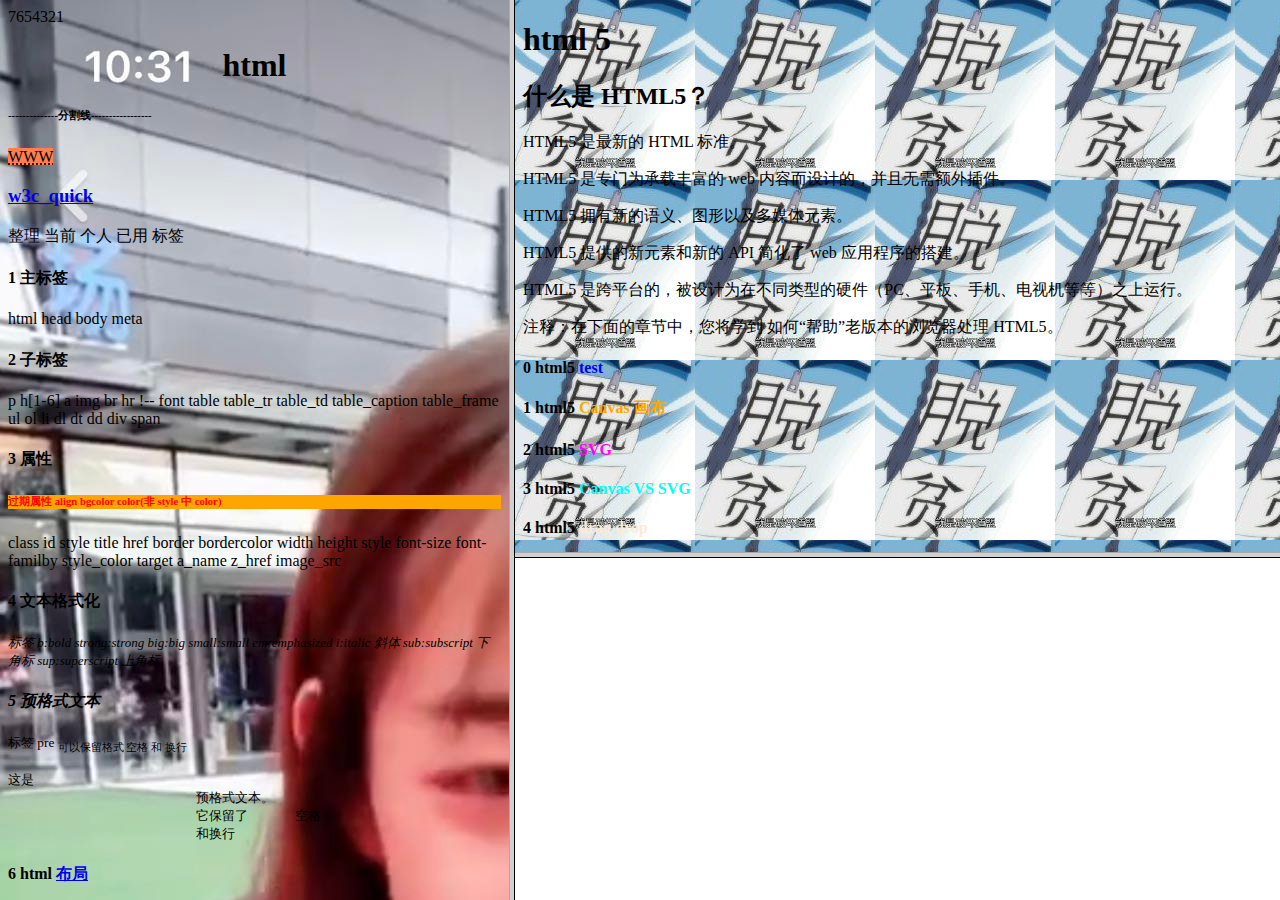
<file: testWeb/index.html>
<!DOCTYPE html>
<html>
	
		<frameset cols="40%,*">
			<frame src="index_left.html" />
			<frameset rows="61.8%,*">
				<frame src="index_right.html" />
				<frame src="index_right_down.html" />
				
			</frameset>
		</frameset>
	 
</html>
</file>
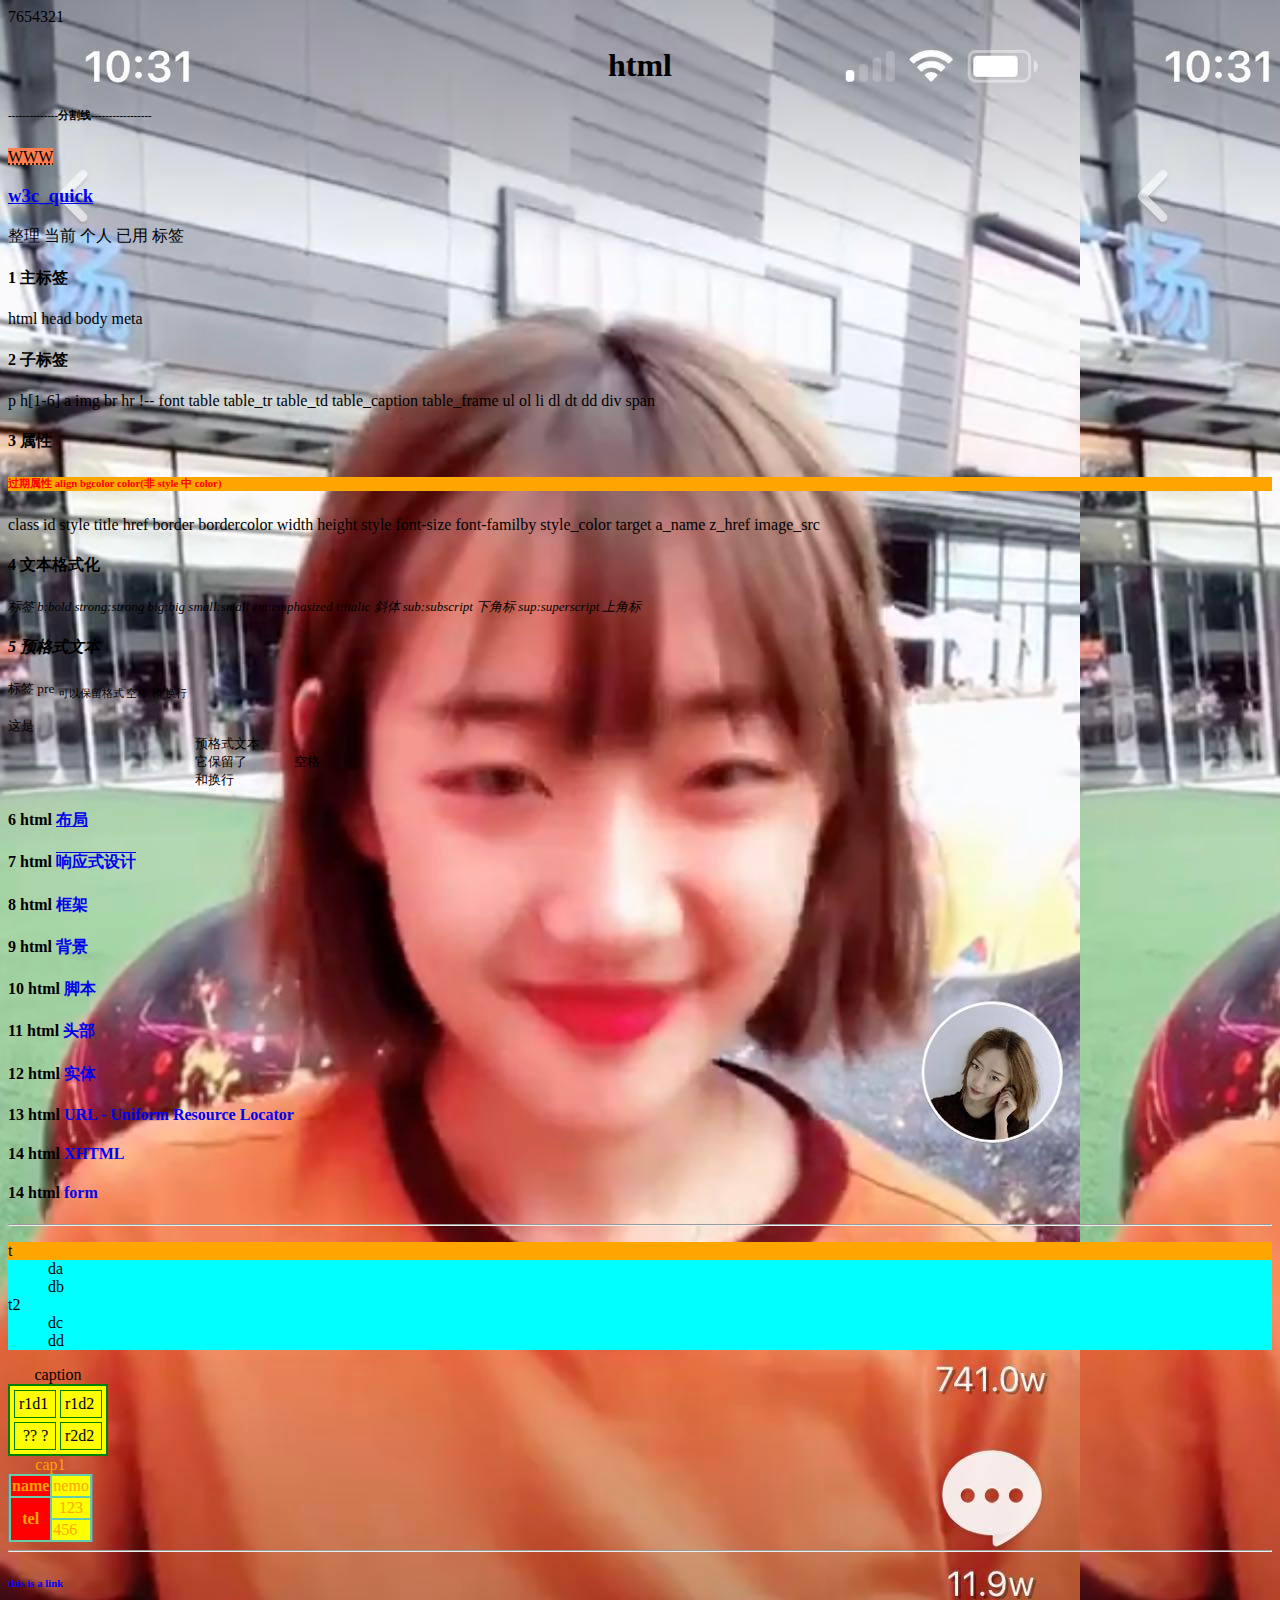
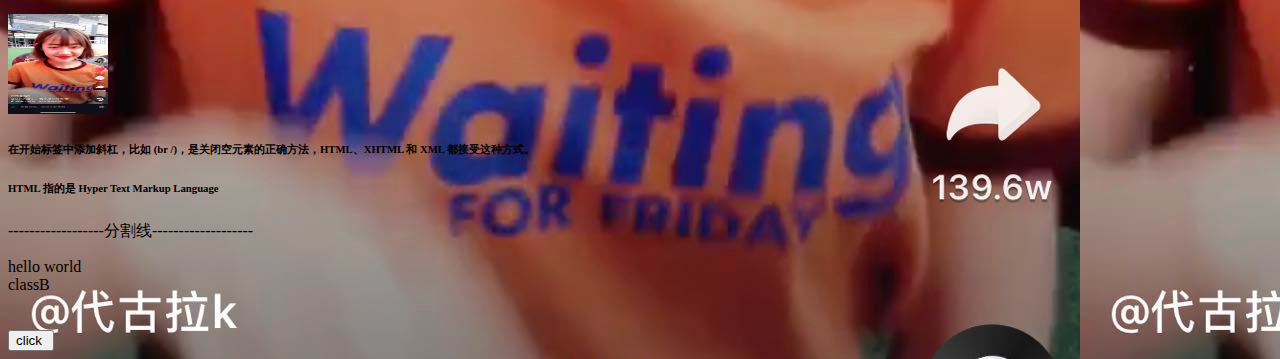
<file: testWeb/index_left.html>
<!DOCTYPE html>
<!-- 	
				<hr /> 标签在页面中创建水平线
				<p> 是 块级元素
				<abbr></abbr>  abbreviated 缩写
				<bdo>如果您的浏览器支持 bi-directional override (bdo)，下一行会从右向左输出 (rtl)</bdo>
				<del></del> <ins></ins>
				style 中 p h1 系统选择器 . 类选择器 # 选择器
			-->
<html>

	<head>
		<title>title test</title>
		<bdo dir="rtl">1234567</bdo>
		<meta content="aqua" ; charset="utf-8" />
		<!--<meta http-equiv="Content-Type" content="text/html; charset=UTF-8">-->
			<h1 align="center">html</h1>
		<h6>--------------分割线-----------------</h6>
		<script type="text/javascript">
			function helloWorld() {
				document.getElementById("d1");
				//				document.getElementsByTagName("div");
				var list = document.getElementsByClassName("btn")
				//				alert(list[0].type)
				var json = {
					"test": "testa",
					"test1": {
						"a1": "a2"
					}
				}
				//				alert(json.test);
				String.prototype.$trim = function() {
					return "prototype"
				}
				var a = "test".$trim("a")

				var objc = new testObjc()
				//			alert(objc.param)
				//			alert(objc.meth())

				//			 JS 提示 闭包对象
				var person = {};
				(function(p) {
					p.setName = function(name) {
							this.name = name;
						},
						p.getName = function() {
							return this.name;
						}
				})(person);

				//			person.setName("name nemo");
				//			alert(person.getName())

				(function(p) {
					p.friend = {
						setName: function(name) {
							this.name = name;
						},
						getName: function() {
							return this.name;
						}
					}

				})(person);
				person.friend.setName("friend name");
				alert(person.friend.getName());

				//				print("hello script 执行 逻辑操作")
			}

			function testObjc() {
				this.param = 1;
				this.meth = function() {
					return 44;
				}
			}
		</script>
		<style type="text/css">
			.classA {
				font: "微软雅黑";
			}
		</style>
		<abbr style="align-content: center;background-color: coral;" title="world wild web">WWW</abbr>

	</head>

	<body background="img/img1.jpeg">
		<div id="d2" class="page">
			<h3> <a href="http://www.w3school.com.cn/html/html_quick.asp"> w3c_quick</a></h3>
			<p> 整理 当前 个人 已用 标签</p>
			<h4> 1 主标签</h4>
			<p> html head body meta </p>
			<h4>2 子标签</h4>
			<p> p h[1-6] a img br hr !-- font table table_tr table_td table_caption table_frame ul ol li dl dt dd div span
			</p>
			<h4>3 属性</h4>
			<h6 style="align-self: center;color: red;background-color: orange;"> 过期属性 align bgcolor color(非 style 中 color)</h6>
			<p> class id style title href border bordercolor width height style font-size font-familby style_color target a_name z_href image_src
			</p>
			<h4><strong>4 文本格式化</strong></h4>
			<p style="font-size: small;">
				<i>	标签 b:bold strong:strong big:big small:small em:emphasized i:italic 斜体 sub:subscript 下角标 sup:superscript 上角标</i>
			</p>
			<h4><em>5 预格式文本</em></h4>
			<p><small>标签 pre  <sub>可以保留格式 空格 和 换行</sub></small></p>
			<pre>这是
			预格式文本。
			它保留了      空格
			和换行</pre>

			<h4>  6 html <a href="http://127.0.0.1:8020/testWeb/html/html_a.html" style="text-decoration: underline;">布局</a></h4>
			<h4> 7 html <a href="http://127.0.0.1:8020/testWeb/html/html_b.html" style="text-decoration: overline;"> 响应式设计</a> </h4>
			<h4> 8 html <a href="http://127.0.0.1:8020/testWeb/html/html_c.html" style="text-decoration: none;"> 框架 </a> </h4>
			<h4> 9 html <a href="http://127.0.0.1:8020/testWeb/html/html_d.html" style="text-decoration: none;"> 背景 </a> </h4>
			<h4> 10 html <a href="http://127.0.0.1:8020/testWeb/html/html_e.html" style="text-decoration: none;"> 脚本 </a> </h4>
			<h4> 11 html <a href="http://127.0.0.1:8020/testWeb/html/html_f.html" style="text-decoration: none;"> 头部 </a> </h4>
			<h4> 12 html <a href="http://127.0.0.1:8020/testWeb/html/html_g.html" style="text-decoration: none;"> 实体 </a> </h4>
			<h4> 13 html  <a href="http://127.0.0.1:8020/testWeb/html/html_h.html" style="text-decoration: none;"> URL - Uniform Resource Locator </a> </h4>
			<h4> 14 html  <a href="http://127.0.0.1:8020/testWeb/html/html_i.html" style="text-decoration: none;"> XHTML </a> </h4>
			<h4> 14 html  <a href="http://127.0.0.1:8020/testWeb/html/html_j.html" style="text-decoration: none;"> form </a> </h4>

			

			<hr />

			<dl style="background: cyan;">
				<dt style="background: orange;">t</dt>
				<dd>da</dd>
				<dd>db</dd>
				<dt>t2</dt>
				<dd>dc</dd>
				<dd>dd</dd>
			</dl>

			<table id="table1" cellpadding="4" cellspacing="4" bgcolor="yellow" width="100" height="40" border="2" bordercolor="green">
				<!--<th>header?</th>-->
				<caption>caption</caption>
				<tr>
					<td>r1d1</td>
					<td>r1d2</td>
				</tr>
				<tr>
					<td>&nbsp;??&nbsp;?</td>
					<td>r2d2</td>
				</tr>
			</table>
			<table id="tab2" frame="vsides" style="background: mediumaquamarine;color: orange;">
				<caption> cap1</caption>
				<colgroup>
					<col style="background: red;" />
					<col style="background: yellow;" />

				</colgroup>
				<tr align="center">
					<th>name</th>
					<td>nemo</td>
				</tr>
				<tr align="center">
					<th rowspan="2"> tel</th>
					<td>123</td>
				</tr>
				<tr>
					<td>456</td>
				</tr>
			</table>

			<hr />
			<h6><a href="http://baidu.com" target="_self" style="text-decoration: none;"> this is a link</a></h6>
			<img src="img/img1.jpeg" width="100" height="100" />
			<br />
			<h6>在开始标签中添加斜杠，比如 (br /)，是关闭空元素的正确方法，HTML、XHTML 和 XML 都接受这种方式。</h6>
			<h6>  HTML 指的是 Hyper Text Markup Language </h6>

		</div>
		<p>------------------分割线-------------------</p>
		<div id="d1" class="classA"></div>
		<div class="classA">
			hello world
		</div>

	</body>
	<div class="classB">
		classB
	</div>
	<div id="page">
		<div class="logo_ul" id="navigation">
			<li>
				<a href=""></a>
			</li>
			<li>
				<a href=""></a>
			</li>
		</div>
	</div>
	<input type="button" class="btn" name="" id="" value="click " onclick="helloWorld()" />

</html>
</file>
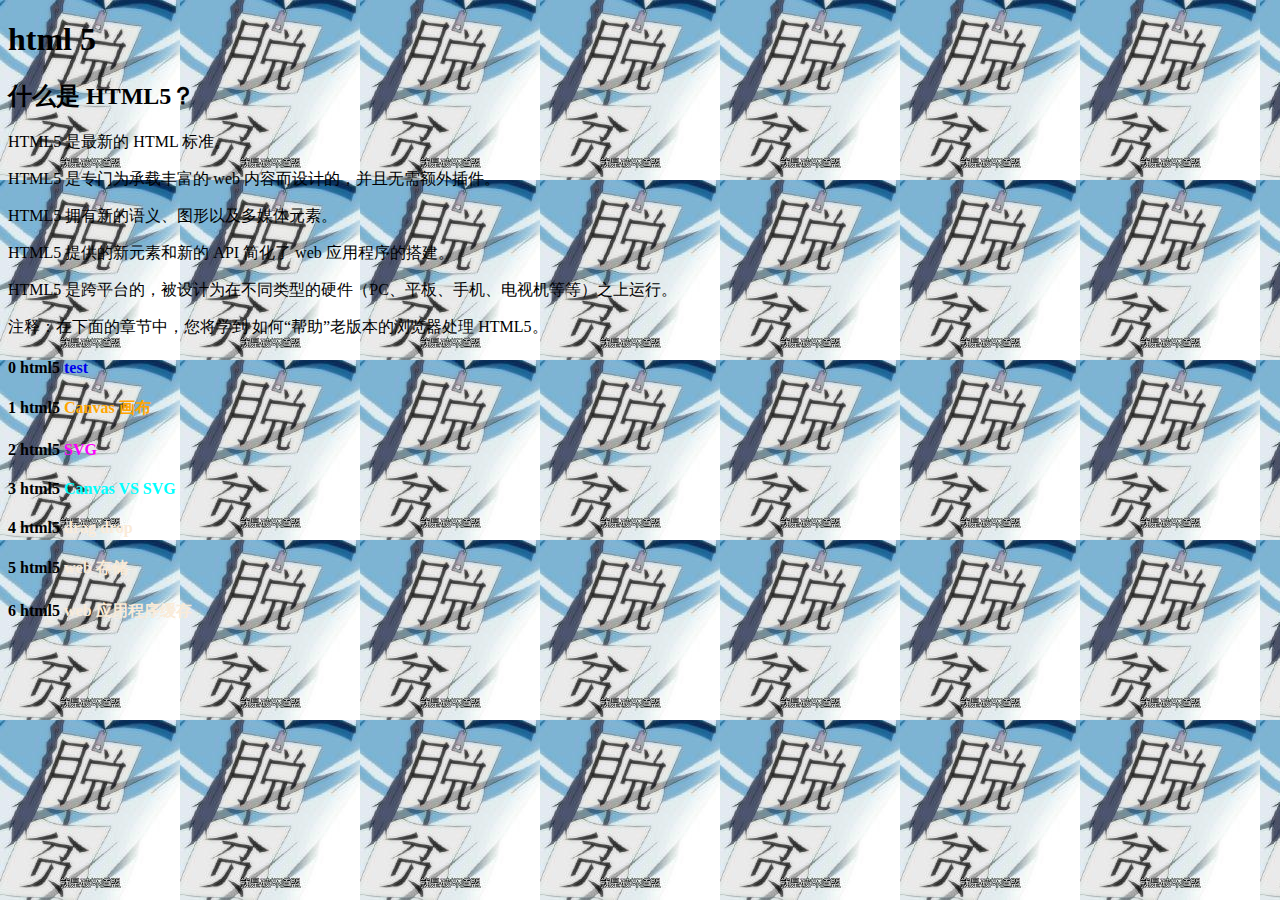
<file: testWeb/index_right.html>
<!DOCTYPE html>
<html>

	<head>
		<meta charset="UTF-8">
		<title></title>
	</head>

	<body background="img/img2.jpg">
		<h1> html 5</h1>
		<body>
			<div>
				<h2>什么是 HTML5？</h2> 
				<p>HTML5 是最新的 HTML 标准。</p> 
				<p>HTML5 是专门为承载丰富的 web 内容而设计的，并且无需额外插件。</p>
				<p>HTML5 拥有新的语义、图形以及多媒体元素。</p>
				<p>HTML5 提供的新元素和新的 API 简化了 web 应用程序的搭建。</p>
				<p>HTML5 是跨平台的，被设计为在不同类型的硬件（PC、平板、手机、电视机等等）之上运行。</p>
				<p class="note"><span>注释：</span>在下面的章节中，您将学到
					如何“帮助”老版本的浏览器处理 HTML5。</p>
			</div>
			<div>
				
				<h4> 0 html5<a href="html5/html5_a.html" style="text-decoration: none;"> test </a> </h4>
				<h4> 1 html5<a href="html5/html5_b.html" style="text-decoration: none; color: orange;"> Canvas 画布 </a> </h4>
				<h4> 2 html5<a href="html5/html5_c.html" style="text-decoration: none; color: magenta;"> SVG </a> </h4>
				<h4> 3 html5<a href="html5/html5_d.html" style="text-decoration: none;color:cyan ;" > Canvas VS SVG </a> </h4>
				<h4> 4 html5<a href="html5/html5_e.html" style="text-decoration: none;color: antiquewhite ;" > drag drop </a> </h4>
				<h4> 5 html5<a href="html5/html5_f.html" style="text-decoration: none;color: antiquewhite ;" >  web 存储   </a> </h4>
				<h4> 6 html5<a href="html5/html5_f.html" style="text-decoration: none;color: antiquewhite ;" >  web  应用程序缓存   </a> </h4>
			</div>			
		</body>
	</body>

</html>
</file>
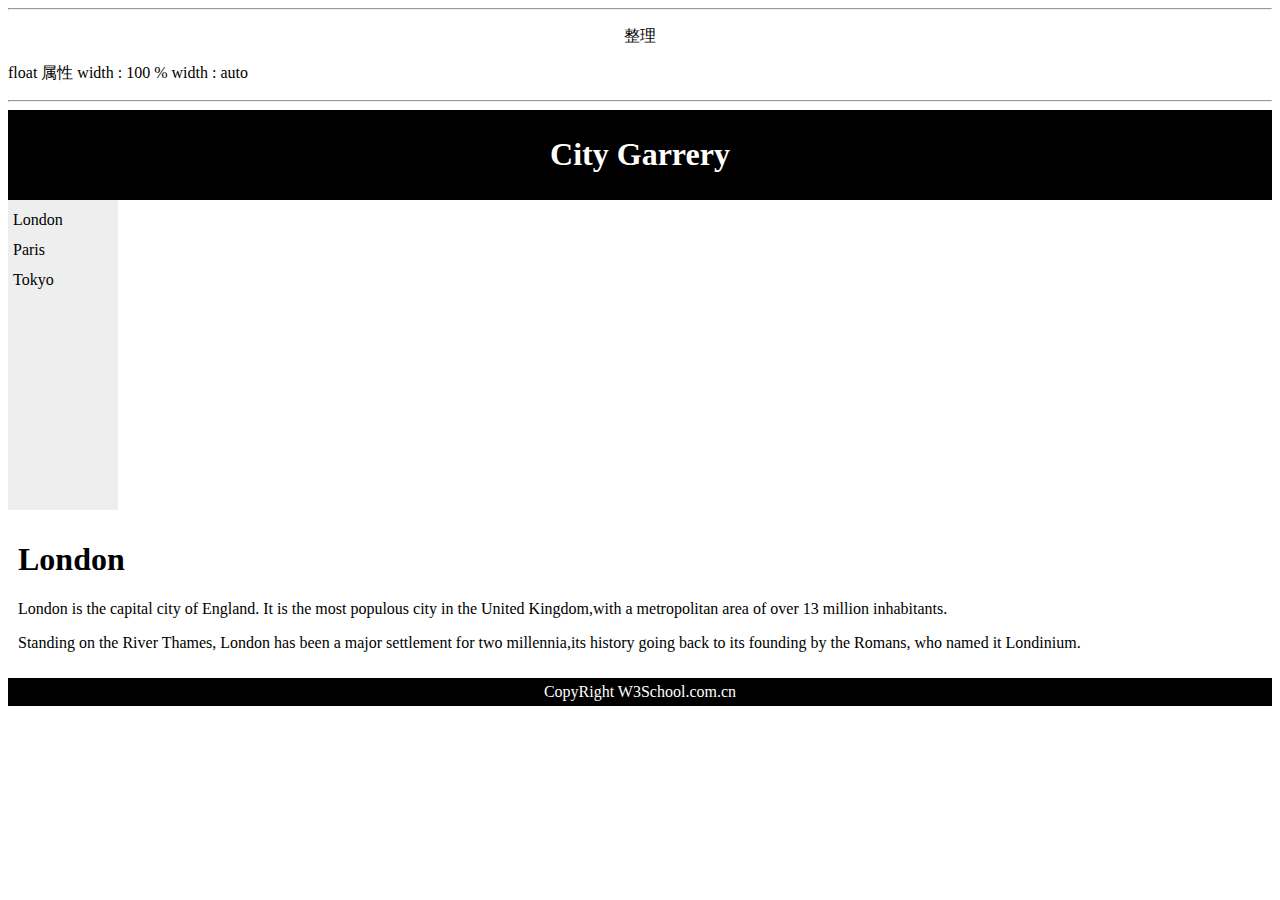
<file: testWeb/html/html_a.html>
<!DOCTYPE html>
<html>
	<head>
		<meta charset="UTF-8">
		<title>html 布局</title>
		<style>
			#header {
				background-color: black;
				color: white;
				text-align: center;
				padding: 5px;
			}
			#nav{
				line-height: 30px;
				background-color: #eeeeee;
				height: 300px;
				width: 100px;
				float: left;
				padding: 5px;
			}
			#section{
				width: 100%;
				float: left;
				padding: 10px;
			}
			#footer{
				background-color: black;
				color: white;
				clear: both;
				text-align: center;
				padding: 5px;
			}
		</style>
	</head>
	<body>  
		<hr />
		<div>
			<p style="text-align: center; font: cursive ;"> 整理</p>
			<p> float 属性 width : 100 % width  : 	auto 
			</p>
		</div>
		<hr />
		<div id="header">
			<h1> City Garrery</h1>
		</div>
		<div id="nav">
			London<br />
			Paris<br />
			Tokyo<br />
		</div>
		<div id="section">
			<h1>London </h1>
			<p>London is the capital city of England. It is the most populous city in the United Kingdom,with a metropolitan area of over 13 million inhabitants.</p>
			<p>Standing on the River Thames, London has been a major settlement for two
				 millennia,its history going back to its founding by the Romans, who named it Londinium.</p>
		</div>
		<div id="footer">
			CopyRight W3School.com.cn
		</div>
 	 
	</body>
</html>
</file>
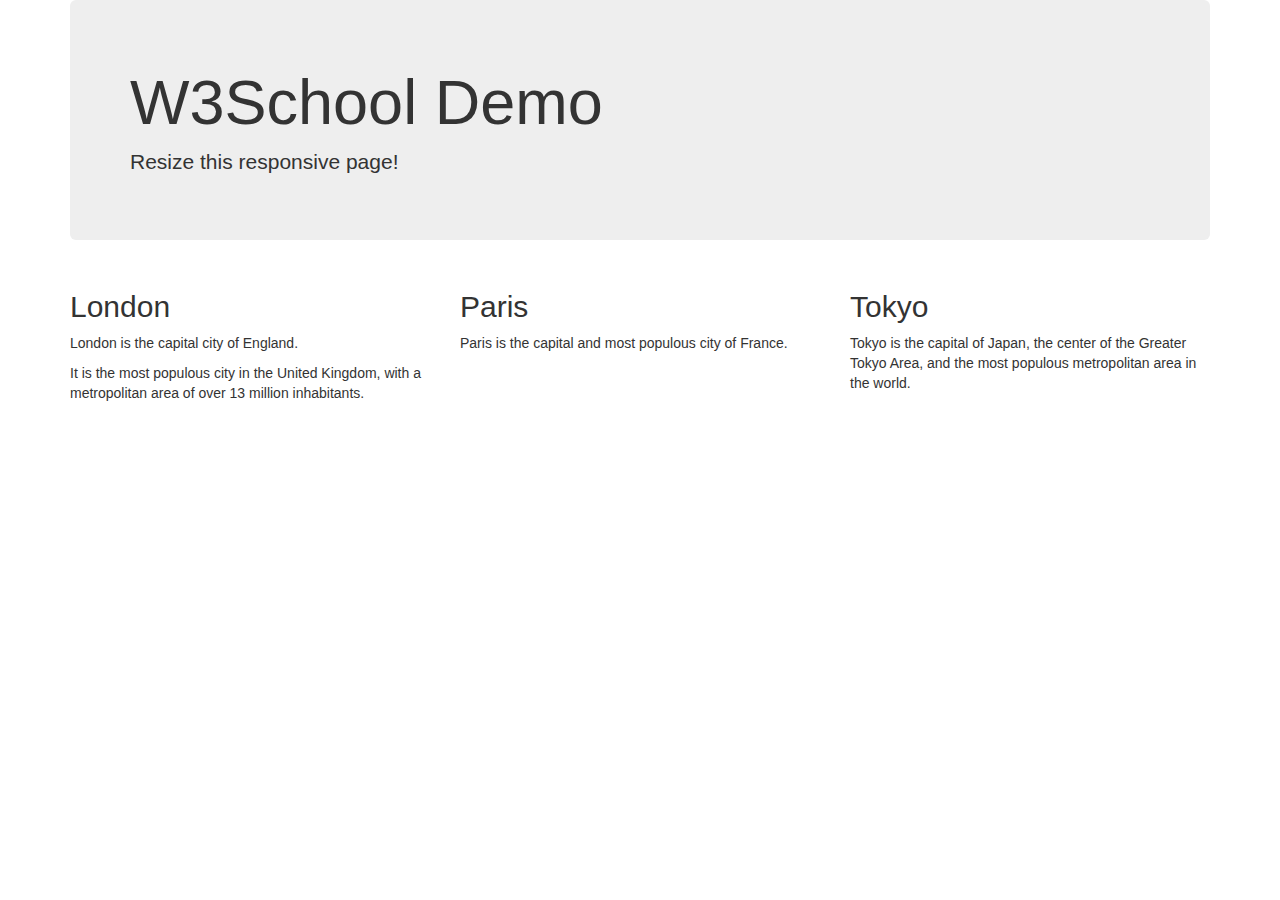
<file: testWeb/html/html_b.html>
<!DOCTYPE html>
<html>

	<head>
		<meta charset="UTF-8">
		<meta name="viewport" content="width=device-width, initial-scale=1">
		<title> html 响应式编程 </title>
		<link rel="stylesheet" href="http://maxcdn.bootstrapcdn.com/bootstrap/3.2.0/css/bootstrap.min.css">
	</head>

	<body>
		<div class="container">
			<div class="jumbotron"> 
				<h1>W3School Demo</h1>
				<p>Resize this responsive page!</p>
			</div>
		</div>

		<div class="container">
			<div class="row">
				<div class="col-md-4">
					<h2>London</h2>
					<p>London is the capital city of England.</p>
					<p>It is the most populous city in the United Kingdom, with a metropolitan area of over 13 million inhabitants.</p>
				</div>
				<div class="col-md-4">
					<h2>Paris</h2>
					<p>Paris is the capital and most populous city of France.</p>
				</div>
				<div class="col-md-4">
					<h2>Tokyo</h2>
					<p>Tokyo is the capital of Japan, the center of the Greater Tokyo Area, and the most populous metropolitan area in the world.</p>
				</div>
			</div>
		</div>

	</body>

</html>
</file>
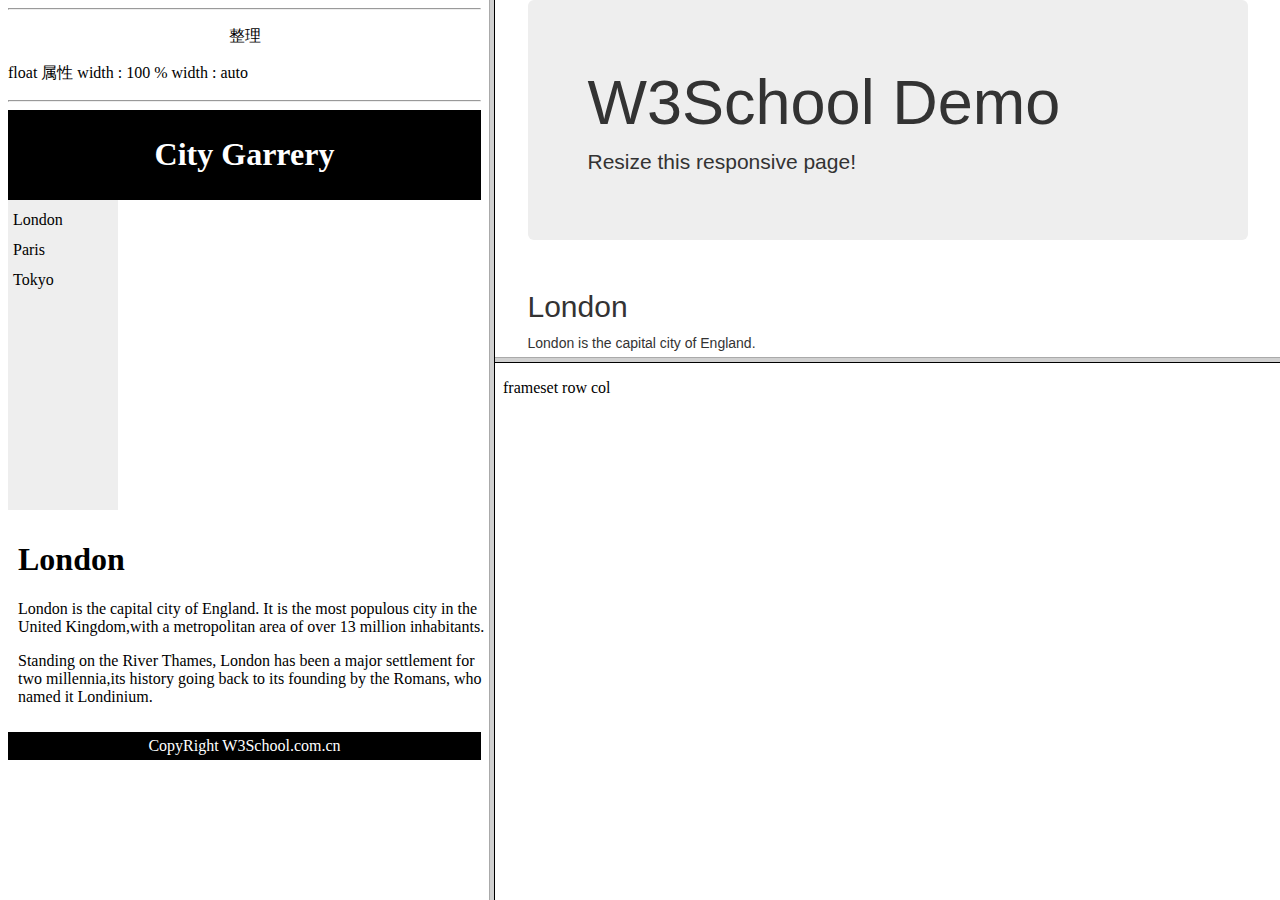
<file: testWeb/html/html_c.html>
<!DOCTYPE html>
<html>
	<!--<head>
		<title> frame set row col</title>
		<p>pp</p>
	</head>-->
	<!--<body>
 		<p>aaa</p>
 	</body>-->
	<frameset cols="25%,40%">
		<frame src="html_a.html">
		<frameset rows="40%,*">
			
			<frame src="html_b.html">
			<frame src="html_c1.html">
		</frameset>
				<noframes>

					<body>您的浏览器无法处理框架！</body>
				</noframes>

	</frameset>

</html>
</file>
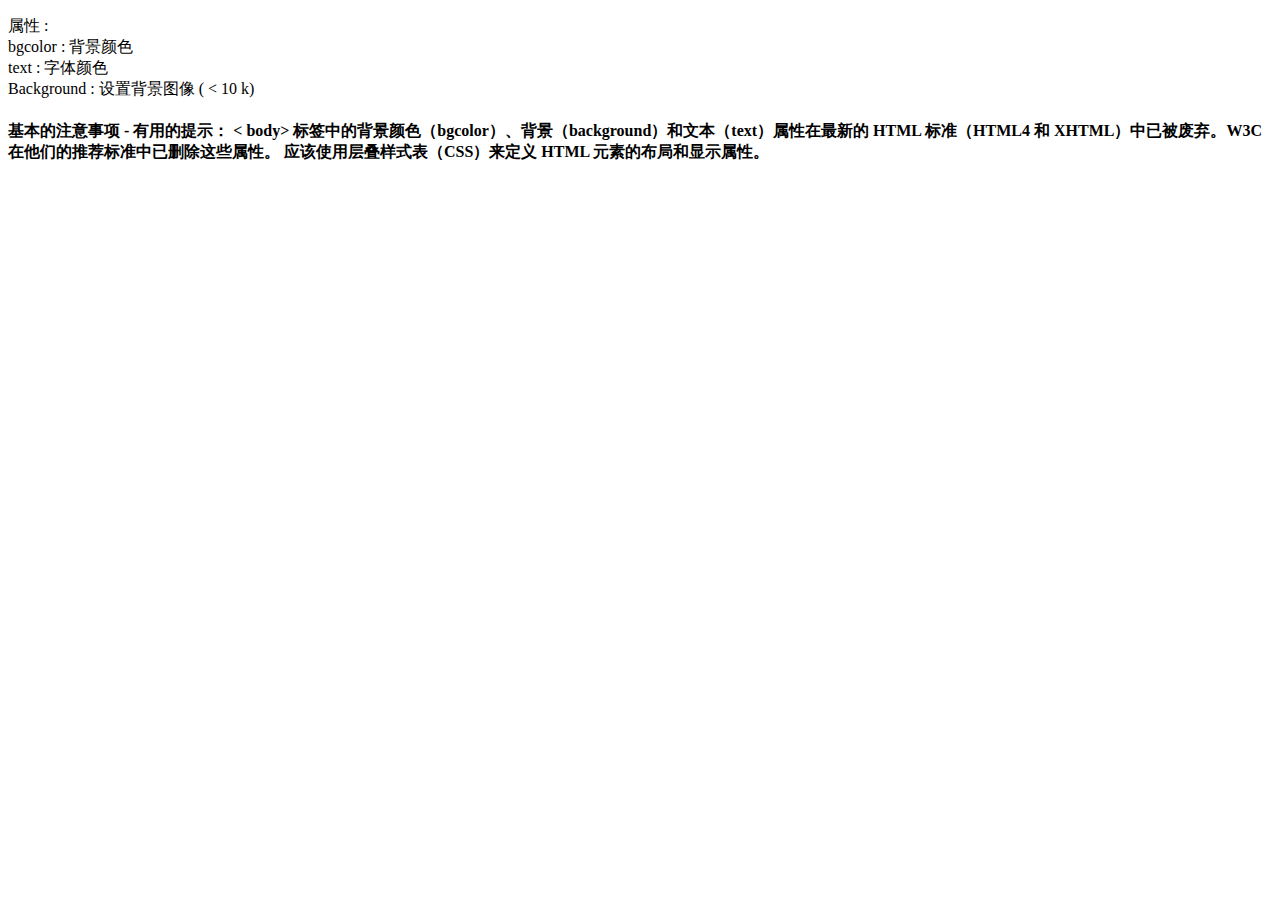
<file: testWeb/html/html_d.html>
<!DOCTYPE html>
<html>

	<head>
		<meta charset="UTF-8">
		<title> 背景 </title>
	</head>

	<body>
		<p align="left"> 属性 : <br /> bgcolor : 背景颜色 <br /> text : 字体颜色 <br /> Background : 设置背景图像 (
			< 10 k) </p>
				<h4>
			基本的注意事项 - 有用的提示：
< body> 标签中的背景颜色（bgcolor）、背景（background）和文本（text）属性在最新的 HTML 标准（HTML4 和 XHTML）中已被废弃。W3C 在他们的推荐标准中已删除这些属性。
应该使用层叠样式表（CSS）来定义 HTML 元素的布局和显示属性。
		</h4>
	</body>

</html>
</file>
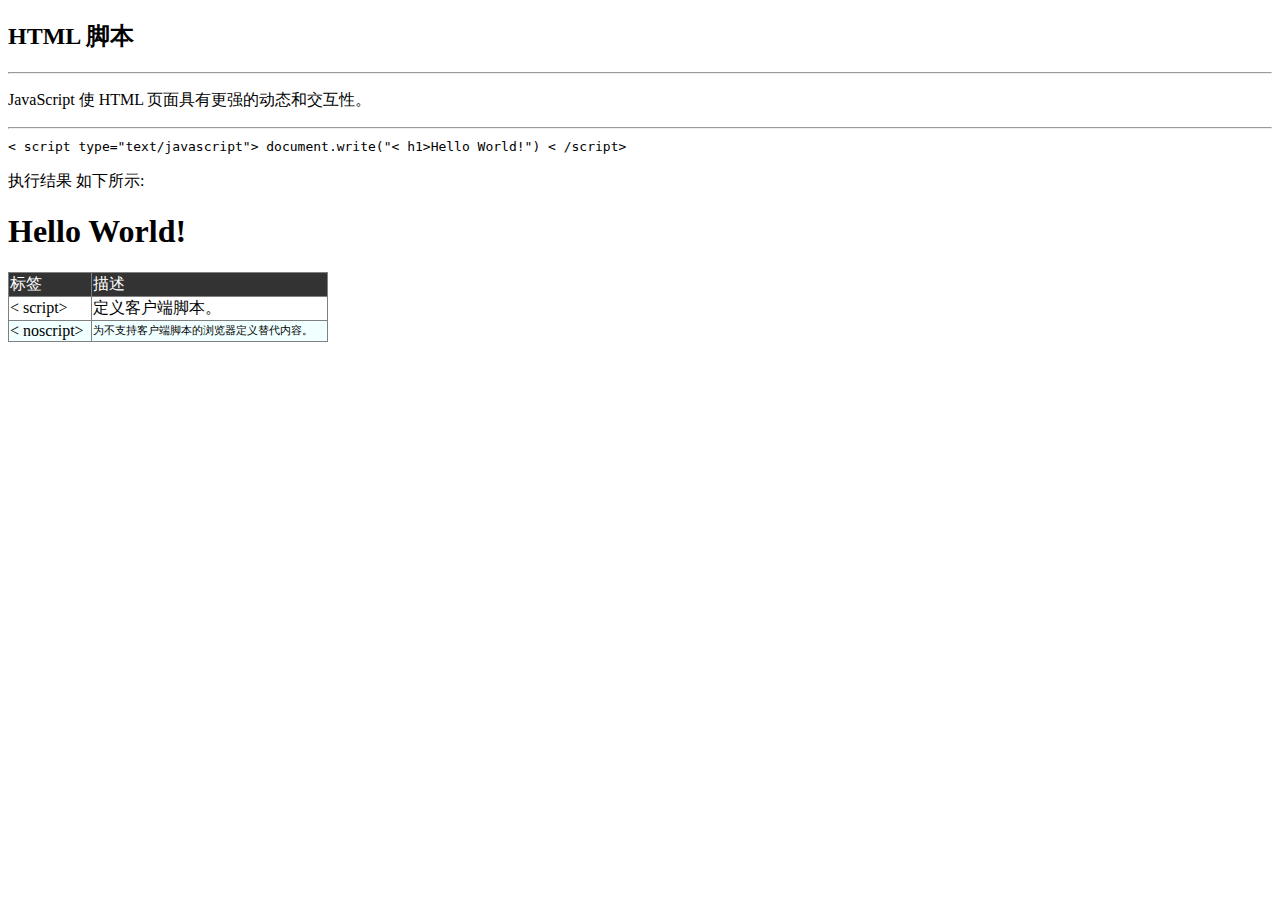
<file: testWeb/html/html_e.html>
<!DOCTYPE html>
<html>

	<head>
		<meta charset="UTF-8">
		<title> 脚本</title>
	</head>

	<body>
		<h2> HTML 脚本</h2>
		<hr />
		<p> JavaScript 使 HTML 页面具有更强的动态和交互性。</p>
		<hr />

		<code>
			< script type="text/javascript">
			document.write("< h1>Hello World!</ h1>")
			< /script>
		</code>
		
		<p> 执行结果 如下所示:</p>
		<!--eg:-->
		<script type="text/javascript">
			document.write("<h1>Hello World!</h1>")
		</script>
		<noscript>Your browser does not support JavaScript!</noscript>
		
		<!--<hr />
		<p> < script> :  定义客户端脚本</p>
		<p> < noscript> :  为不支持客户端脚本的浏览器定义替代内容。</p>
		<hr />-->
		<table cellspacing="0" border="1.0px" width="320px" bordercolor="gray" style="border-collapse: collapse">
			<tr  style="background-color: rgba(0,0,0,0.8); color: white;">
				<td width="80">标签</td>
				<td >描述</td>
			</tr>
			<tr  >
				<td>< script></td>
				<td> 定义客户端脚本。</td>
			</tr>
			<tr bgcolor="azure">
				<td>< noscript></td>
				<td style="font-size: 11px;"> 为不支持客户端脚本的浏览器定义替代内容。</td>
			</tr>
		</table>
		
	</body>

</html>
</file>
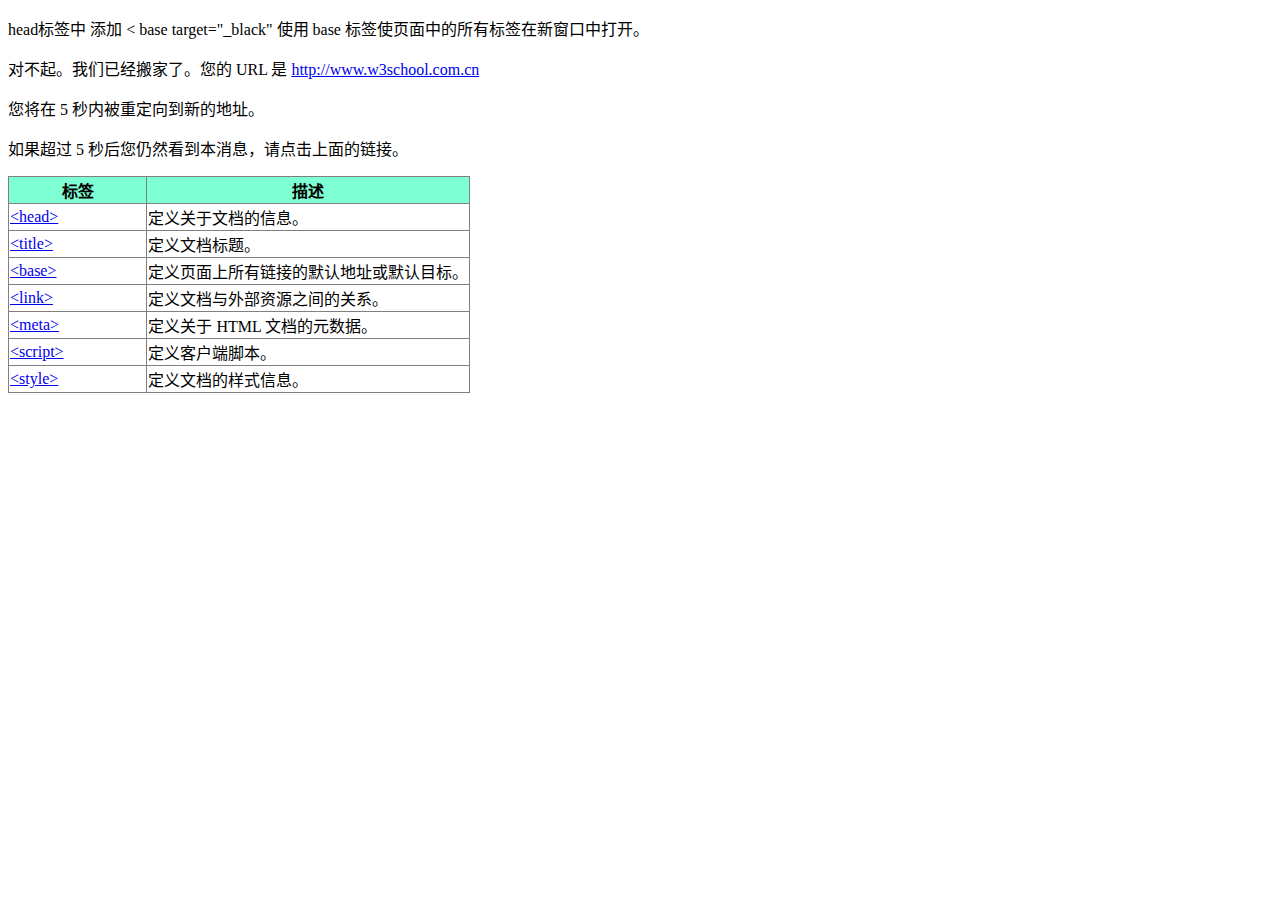
<file: testWeb/html/html_f.html>
<!DOCTYPE html>
<html>

	<head>
		<meta charset="UTF-8">
		<title> 头部 </title>

		<meta http-equiv="Content-Type" content="text/html; charset=gb2312" />
		<meta http-equiv="Content-Language" content="zh-cn" />

		<meta name="author" content="w3school.com.cn">
		<meta name="revised" content="David Yang,8/1/07">
		<meta name="generator" content="Dreamweaver 8.0en">

		<!--<meta http-equiv="Refresh" content="4;url=http://www.w3school.com.cn" />-->
		<!--<meta http-equiv="refresh" content="3;url=http://www.baidu.com" />-->

		<base href="http://www.w3school.com.cn/images/" />
		<base target="_blank" />
	</head>

	<body>
		<p> head标签中 添加
			< base target="_black" 使用 base 标签使页面中的所有标签在新窗口中打开。</p>

				<p>
					对不起。我们已经搬家了。您的 URL 是
					<a href="http://www.w3school.com.cn">http://www.w3school.com.cn</a>
				</p>

				<p>您将在 5 秒内被重定向到新的地址。</p>

				<p>如果超过 5 秒后您仍然看到本消息，请点击上面的链接。</p>

				<table border="1" style="border-collapse: collapse;">
					<tbody>
						<tr bgcolor="aquamarine">
							<th style="width:30%;">标签</th>
							<th style="width:70%;">描述</th>
						</tr>

						<tr>
							<td>
								<a href="/tags/tag_head.asp" title="HTML <head> 标签">&lt;head&gt;</a>
							</td>
							<td>定义关于文档的信息。</td>
						</tr>

						<tr>
							<td>
								<a href="/tags/tag_title.asp" title="HTML <title> 标签">&lt;title&gt;</a>
							</td>
							<td>定义文档标题。</td>
						</tr>

						<tr>
							<td>
								<a href="/tags/tag_base.asp" title="HTML <base> 标签">&lt;base&gt;</a>
							</td>
							<td>定义页面上所有链接的默认地址或默认目标。</td>
						</tr>

						<tr>
							<td>
								<a href="/tags/tag_link.asp" title="HTML <link> 标签">&lt;link&gt;</a>
							</td>
							<td>定义文档与外部资源之间的关系。</td>
						</tr>

						<tr>
							<td>
								<a href="/tags/tag_meta.asp" title="HTML <meta> 标签">&lt;meta&gt;</a>
							</td>
							<td>定义关于 HTML 文档的元数据。</td>
						</tr>

						<tr>
							<td>
								<a href="/tags/tag_script.asp" title="HTML <script> 标签">&lt;script&gt;</a>
							</td>
							<td>定义客户端脚本。</td>
						</tr>

						<tr>
							<td>
								<a href="/tags/tag_style.asp" title="HTML <style> 标签">&lt;style&gt;</a>
							</td>
							<td>定义文档的样式信息。</td>
						</tr>
					</tbody>
				</table>

	</body>

</html>
</file>
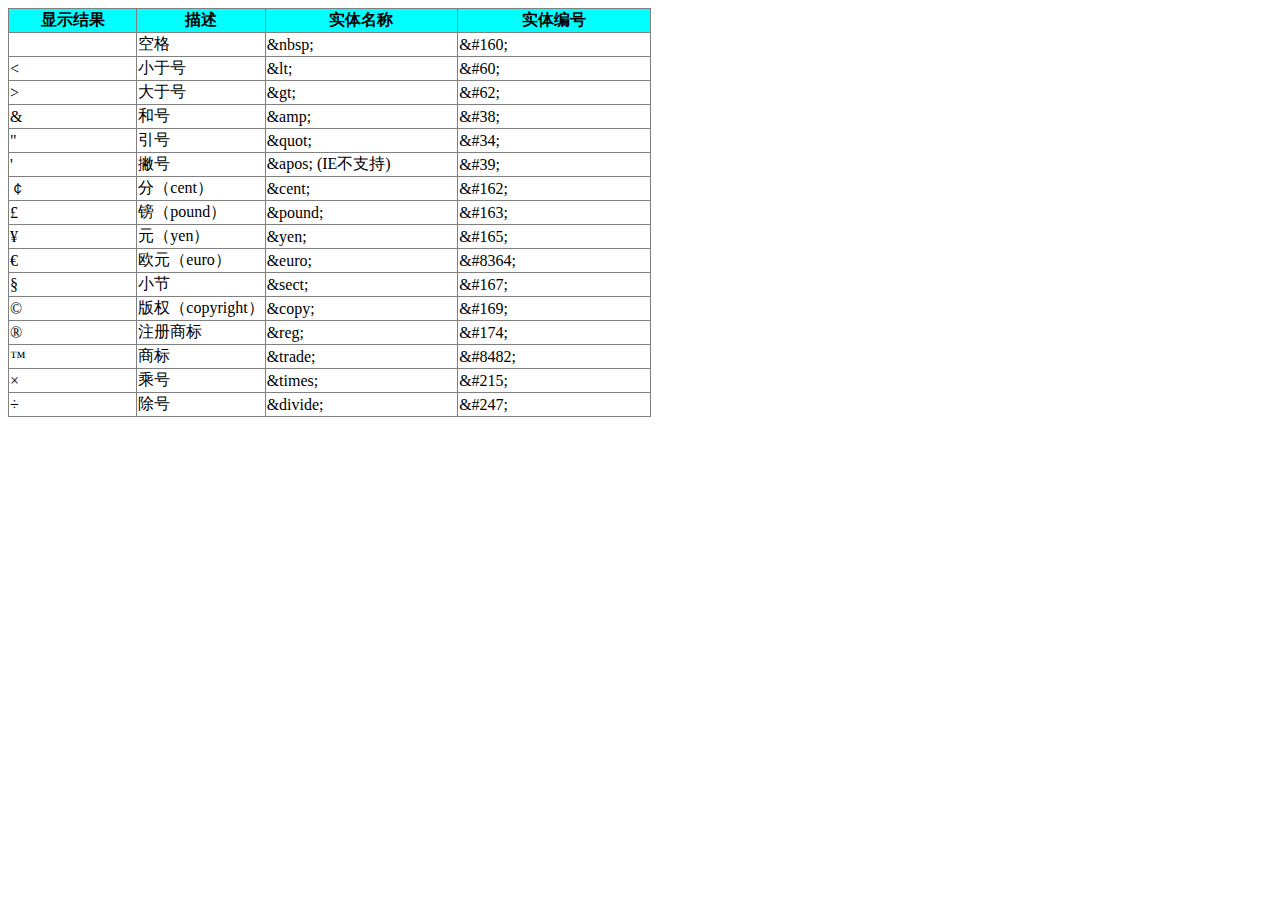
<file: testWeb/html/html_g.html>
<!DOCTYPE html>
<html>

	<head>
		<meta charset="UTF-8">
		<title></title>
	</head>

	<body>
 

		<table border="1px" style="border-collapse: collapse;">
			<tbody>
				<tr bgcolor="#00FFFF">
					<th style="width:20%">显示结果</th>
					<th style="width:20%">描述</th>
					<th style="width:30%">实体名称</th>
					<th style="width:30%">实体编号</th>
				</tr>

				<tr>
					<td>&nbsp;</td>
					<td>空格</td>
					<td>&amp;nbsp;</td>
					<td>&amp;#160;</td>
				</tr>

				<tr>
					<td>&lt;</td>
					<td>小于号</td>
					<td>&amp;lt;</td>
					<td>&amp;#60;</td>
				</tr>

				<tr>
					<td>&gt;</td>
					<td>大于号</td>
					<td>&amp;gt;</td>
					<td>&amp;#62;</td>
				</tr>

				<tr>
					<td>&amp;</td>
					<td>和号</td>
					<td>&amp;amp;</td>
					<td>&amp;#38;</td>
				</tr>

				<tr>
					<td>"</td>
					<td>引号</td>
					<td>&amp;quot;</td>
					<td>&amp;#34;</td>
				</tr>

				<tr>
					<td>'</td>
					<td>撇号&nbsp;</td>
					<td>&amp;apos; (IE不支持)</td>
					<td>&amp;#39;</td>
				</tr>

				<tr>
					<td>￠</td>
					<td>分（cent）</td>
					<td>&amp;cent;</td>
					<td>&amp;#162;</td>
				</tr>

				<tr>
					<td>£</td>
					<td>镑（pound）</td>
					<td>&amp;pound;</td>
					<td>&amp;#163;</td>
				</tr>

				<tr>
					<td>¥</td>
					<td>元（yen）</td>
					<td>&amp;yen;</td>
					<td>&amp;#165;</td>
				</tr>

				<tr>
					<td>€</td>
					<td>欧元（euro）</td>
					<td>&amp;euro;</td>
					<td>&amp;#8364;</td>
				</tr>

				<tr>
					<td>§</td>
					<td>小节</td>
					<td>&amp;sect;</td>
					<td>&amp;#167;</td>
				</tr>

				<tr>
					<td>©</td>
					<td>版权（copyright）</td>
					<td>&amp;copy;</td>
					<td>&amp;#169;</td>
				</tr>

				<tr>
					<td>®</td>
					<td>注册商标</td>
					<td>&amp;reg;</td>
					<td>&amp;#174;</td>
				</tr>

				<tr>
					<td>™</td>
					<td>商标</td>
					<td>&amp;trade;</td>
					<td>&amp;#8482;</td>
				</tr>

				<tr>
					<td>×</td>
					<td>乘号</td>
					<td>&amp;times;</td>
					<td>&amp;#215;</td>
				</tr>

				<tr>
					<td>÷</td>
					<td>除号</td>
					<td>&amp;divide;</td>
					<td>&amp;#247;</td>
				</tr>
			</tbody>
		</table>

	</body>

</html>
</file>
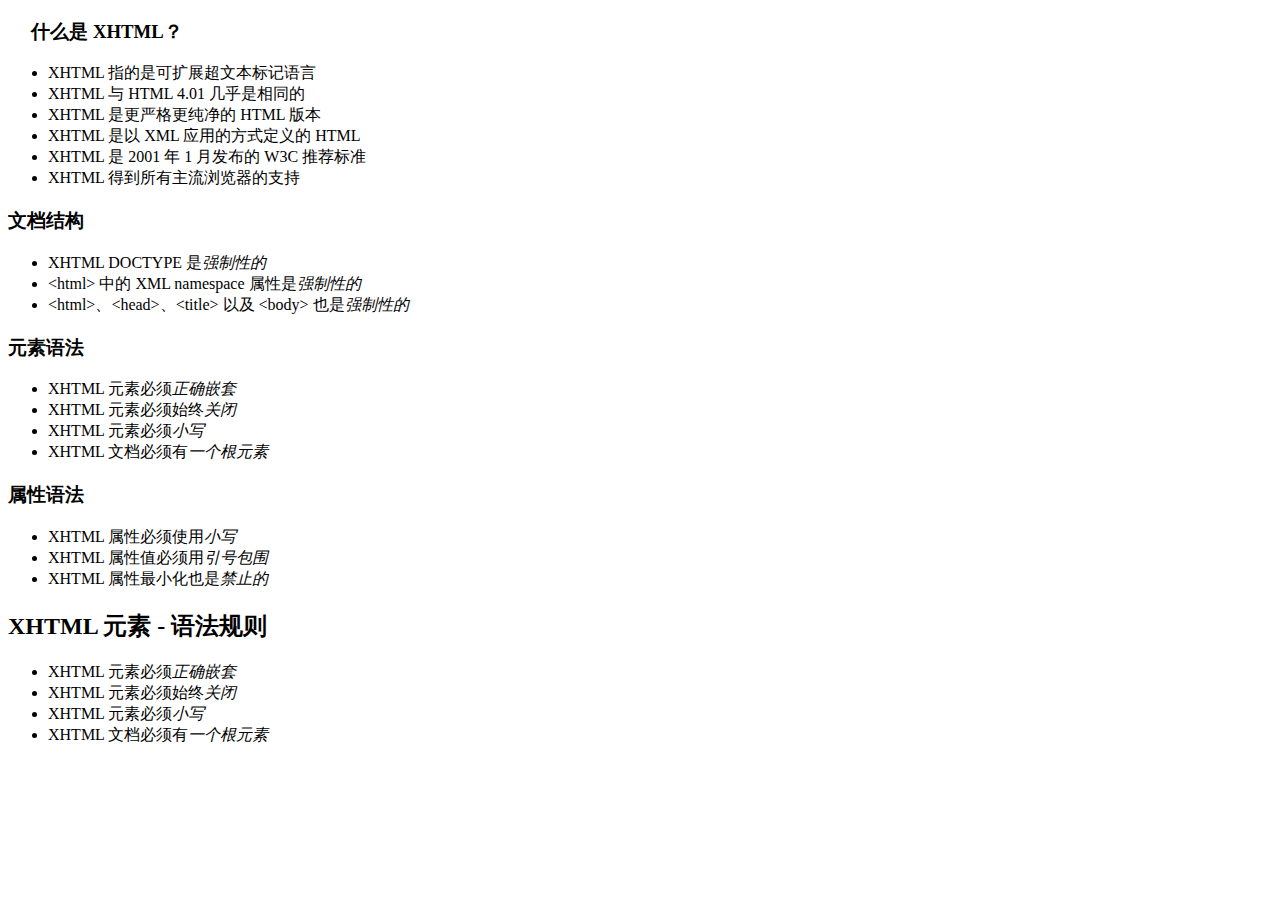
<file: testWeb/html/html_i.html>
<!DOCTYPE html>
<html>

	<head>
		<meta charset="UTF-8">
		<title>form</title>

	</head>

	<body>

		<h3><b> &nbsp; &nbsp;  &nbsp;什么是 XHTML？ </b></h3>

		<ul>
			<li>XHTML 指的是可扩展超文本标记语言</li>
			<li>XHTML 与 HTML 4.01 几乎是相同的</li>
			<li>XHTML 是更严格更纯净的 HTML 版本</li>
			<li>XHTML 是以 XML 应用的方式定义的 HTML</li>
			<li>XHTML 是 2001 年 1 月发布的 W3C 推荐标准</li>
			<li>XHTML 得到所有主流浏览器的支持</li>
		</ul>

		<h3>文档结构</h3>

		<ul>
			<li>XHTML DOCTYPE 是<em>强制性的</em></li>
			<li>&lt;html&gt; 中的 XML namespace 属性是<em>强制性的</em></li>
			<li>&lt;html&gt;、&lt;head&gt;、&lt;title&gt; 以及 &lt;body&gt; 也是<em>强制性的</em></li>
		</ul>

		<h3>元素语法</h3>

		<ul>
			<li>XHTML 元素必须<em>正确嵌套</em></li>
			<li>XHTML 元素必须始终<em>关闭</em></li>
			<li>XHTML 元素必须<em>小写</em></li>
			<li>XHTML 文档必须有<em>一个根元素</em></li>
		</ul>

		<h3>属性语法</h3>

		<ul>
			<li>XHTML 属性必须使用<em>小写</em></li>
			<li>XHTML 属性值必须用<em>引号包围</em></li>
			<li>XHTML 属性最小化也是<em>禁止的</em></li>
		</ul>

		<div>
			<h2>XHTML 元素 - 语法规则</h2>

			<ul>
				<li>XHTML 元素必须<em>正确嵌套</em></li>
				<li>XHTML 元素必须始终<em>关闭</em></li>
				<li>XHTML 元素必须<em>小写</em></li>
				<li>XHTML 文档必须有<em>一个根元素</em></li>
			</ul>
		</div>
	</body>

</html>
</file>
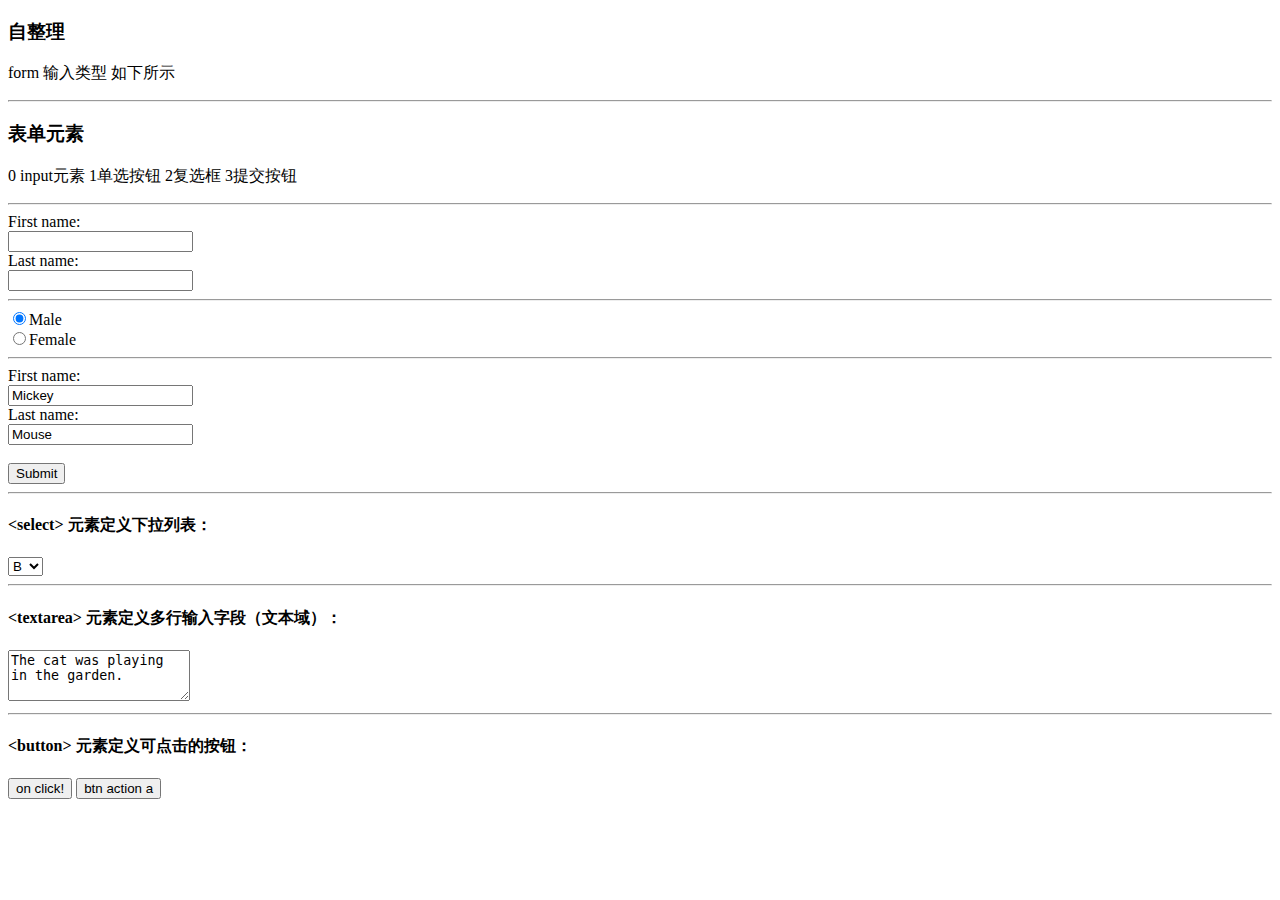
<file: testWeb/html/html_j.html>
<!DOCTYPE html>
<html>

	<head>
		<meta charset="UTF-8">
		<title> form </title>
		<script type="text/javascript">
			function btnActionA (){
				alert("双引号 点击事件")
			}
		</script>
	</head>

	<body>
		
		<h3> 自整理</h3>
		<p> form 输入类型 如下所示</p>
		
		
		<hr />
		<!--<pre>&lt;p&gt;This is a paragraph&lt;/p&gt; </pre>-->
		<h3> 表单元素</h3>
		<p> 0 input元素 1单选按钮 2复选框 3提交按钮</p>
		<hr />

		<form>
			First name:<br>
			<!--的默认宽度是 20 个字符-->
			<input type="text" name="firstname">
			<br> Last name:<br>
			<input type="text" name="lastname">
			<br />
			<!--<input type="text" name="zzz" />-->
		</form>
		<hr />
		<form>
			<input type="radio" name="sex" value="male" checked="">Male
			<br>
			<input type="radio" name="sex" value="female">Female
		</form>
		<hr />
		<form action="action_page.php">
			First name:<br>

			<input type="text" name="firstname" value="Mickey">
			<br> Last name:<br>
			<input type="text" name="lastname" value="Mouse">
			<br><br>
			<input type="submit" value="Submit">
		</form>
		<hr />
		<h4> &lt;select&gt; 元素定义下拉列表：</h4>

		<select name="people">
			<option value="yellow">Y</option>
			<option value="black" selected="selected">B</option>
			<option value="white">W</option>
		</select>
		<hr />
		
		<h4> &lt;textarea> 元素定义多行输入字段（文本域）：</h4>
		<textarea name="message" rows="3" cols="20">
The cat was playing in the garden.
		</textarea>
		<hr />
		<h4>&lt;button> 元素定义可点击的按钮：</h4>
		<button type="button" onclick="alert('在双引号之内 只能用单引号 ')">on click! </button>
		<button type="button" onclick="btnActionA()">btn action a</button>
		<!--type button submit reset-->
	</body>

</html>
</file>
